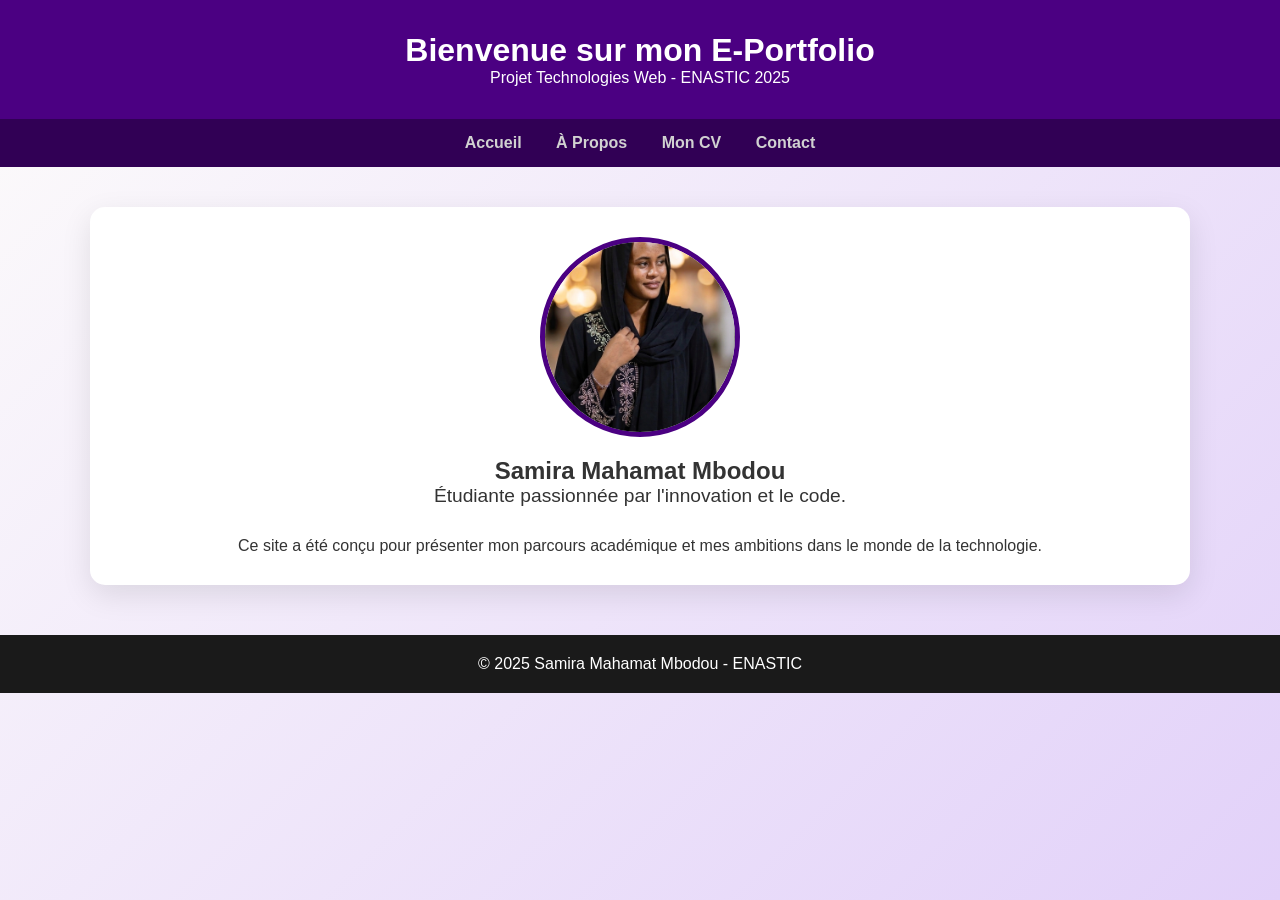
<file: index.html>
<!DOCTYPE html>
<html lang="fr">
<head>
    <meta charset="UTF-8">
    <title>Accueil - Samira Mahamat</title>
    <link rel="stylesheet" href="style.css">
</head>
<body>
    <header>
        <h1>Bienvenue sur mon E-Portfolio</h1>
        <p>Projet Technologies Web - ENASTIC 2025</p>
    </header>
    <nav>
        <a href="index.html">Accueil</a>
        <a href="about.html">À Propos</a>
        <a href="cv.html">Mon CV</a>
        <a href="contact.html">Contact</a>
    </nav>
    <main>
        <img src="samira.PNG".jpg" alt="samira" class="img-profil">
        <h2 style="text-align: center;">Samira Mahamat Mbodou</h2>
        <p style="text-align: center; font-size: 1.2rem;">Étudiante passionnée par l'innovation et le code.</p>
        <div style="margin-top: 30px; text-align: center;">
            <p>Ce site a été conçu pour présenter mon parcours académique et mes ambitions dans le monde de la technologie.</p>
        </div>
    </main>
    <footer>&copy; 2025 Samira Mahamat Mbodou - ENASTIC</footer>
</body>
</html>
</file>
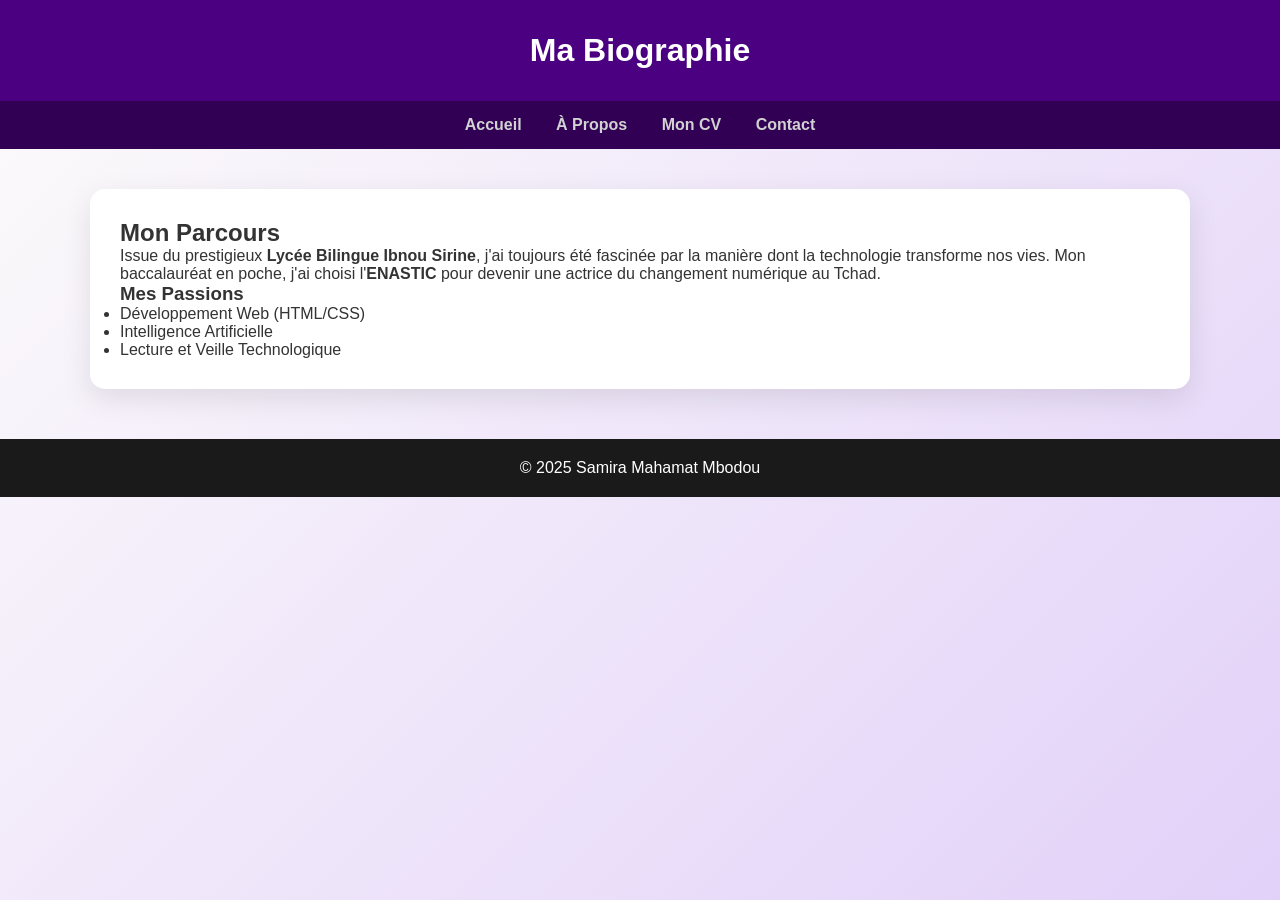
<file: about.html>
<!DOCTYPE html>
<html lang="fr">
<head>
    <meta charset="UTF-8">
    <title>À Propos - Samira Mahamat</title>
    <link rel="stylesheet" href="style.css">
</head>
<body>
    <header><h1>Ma Biographie</h1></header>
    <nav>
        <a href="index.html">Accueil</a>
        <a href="about.html">À Propos</a>
        <a href="cv.html">Mon CV</a>
        <a href="contact.html">Contact</a>
    </nav>
    <main>
        <h2>Mon Parcours</h2>
        <p>Issue du prestigieux <strong>Lycée Bilingue Ibnou Sirine</strong>, j'ai toujours été fascinée par la manière dont la technologie transforme nos vies. Mon baccalauréat en poche, j'ai choisi l'<strong>ENASTIC</strong> pour devenir une actrice du changement numérique au Tchad.</p>
        <h3>Mes Passions</h3>
        <ul>
            <li>Développement Web (HTML/CSS)</li>
            <li>Intelligence Artificielle</li>
            <li>Lecture et Veille Technologique</li>
        </ul>
    </main>
    <footer>&copy; 2025 Samira Mahamat Mbodou</footer>
</body>
</html>
</file>
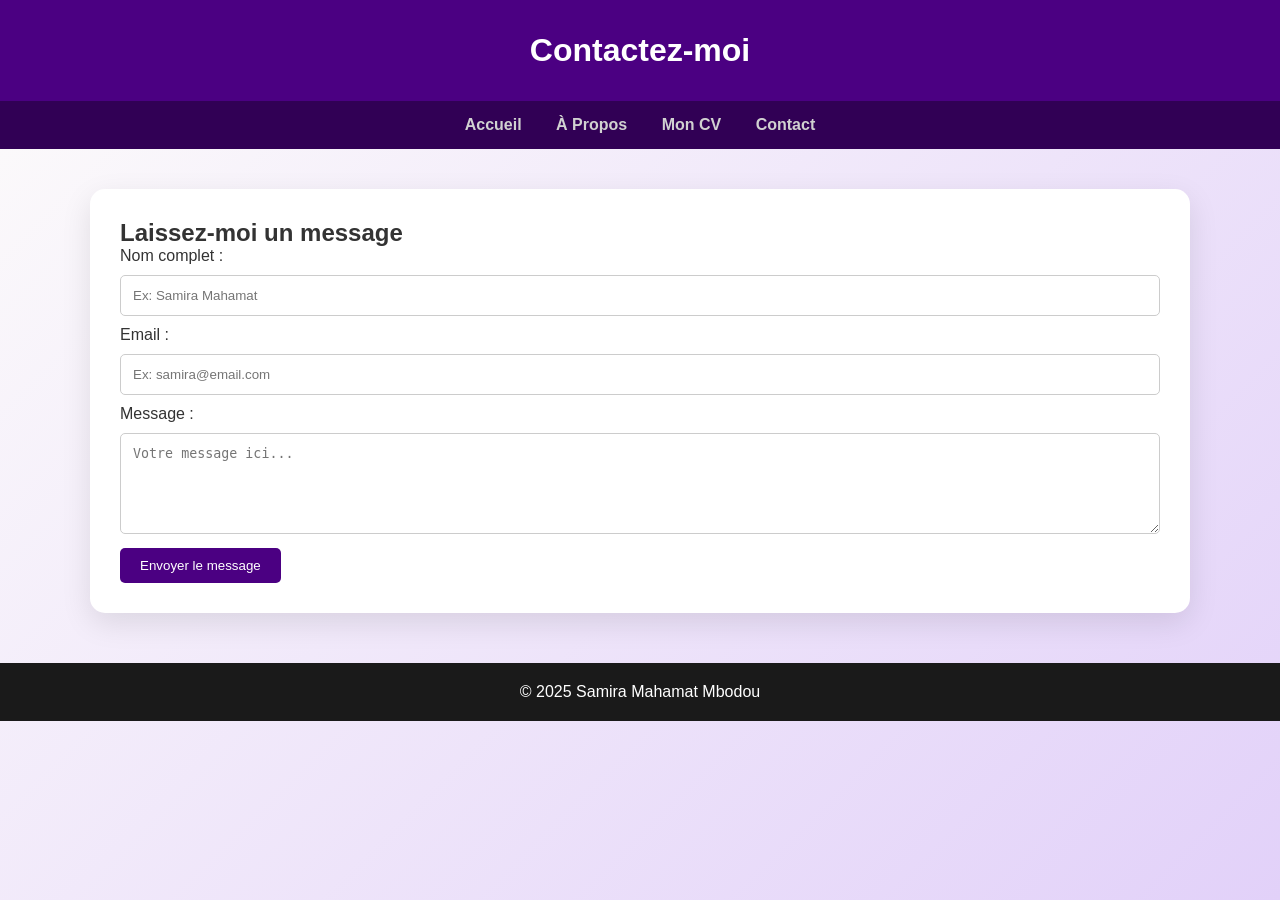
<file: contact.html>
<!DOCTYPE html>
<html lang="fr">
<head>
    <meta charset="UTF-8">
    <title>Contact - Samira Mahamat</title>
    <link rel="stylesheet" href="style.css">
</head>
<body>
    <header><h1>Contactez-moi</h1></header>
    <nav>
        <a href="index.html">Accueil</a>
        <a href="about.html">À Propos</a>
        <a href="cv.html">Mon CV</a>
        <a href="contact.html">Contact</a>
    </nav>
    <main>
        <h2>Laissez-moi un message</h2>
        <form>
            <label>Nom complet :</label>
            <input type="text" placeholder="Ex: Samira Mahamat">
            <label>Email :</label>
            <input type="email" placeholder="Ex: samira@email.com">
            <label>Message :</label>
            <textarea rows="5" placeholder="Votre message ici..."></textarea>
            <button type="button">Envoyer le message</button>
        </form>
    </main>
    <footer>&copy; 2025 Samira Mahamat Mbodou</footer>
</body>
</html>
</file>
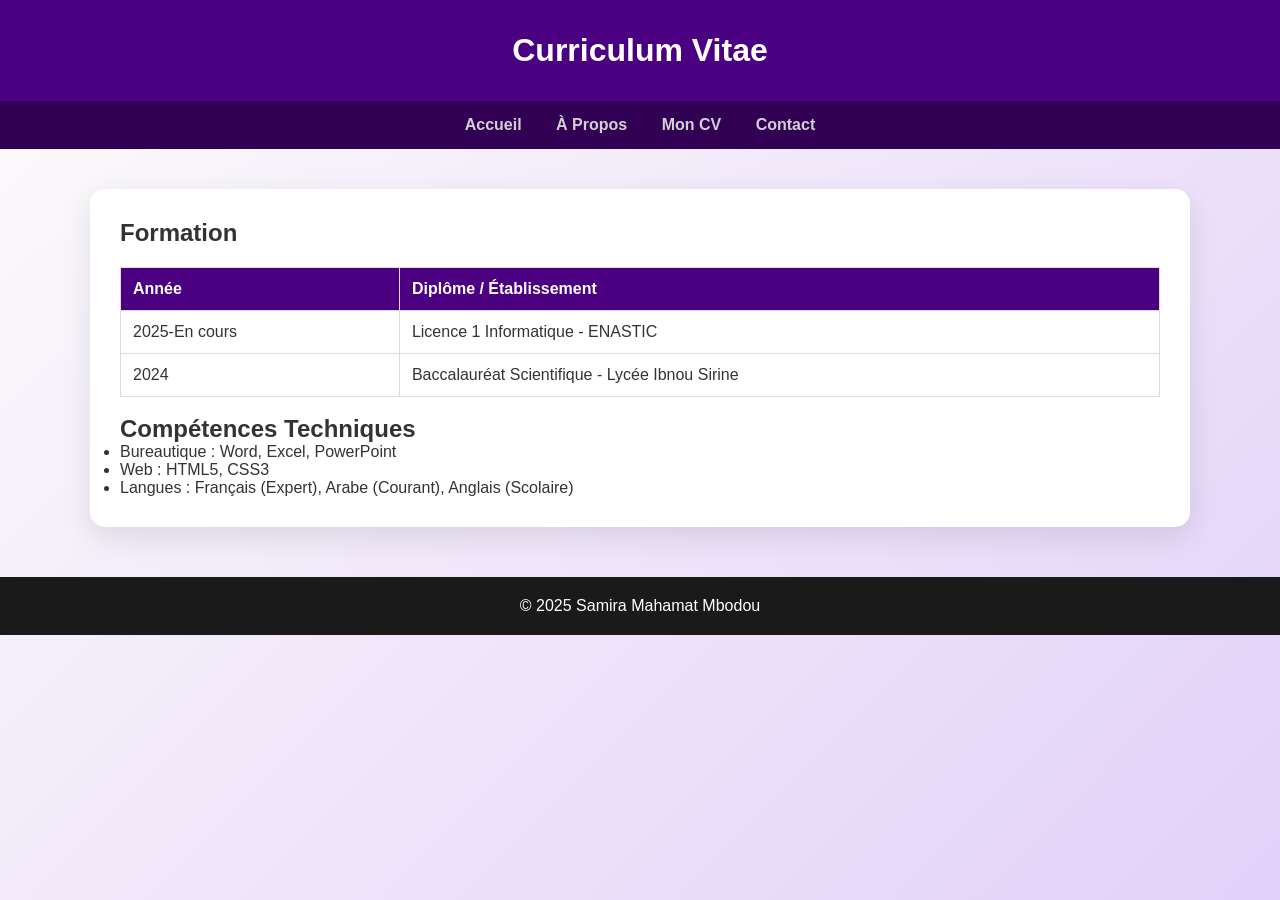
<file: cv.html>
<!DOCTYPE html>
<html lang="fr">
<head>
    <meta charset="UTF-8">
    <title>CV - Samira Mahamat</title>
    <link rel="stylesheet" href="style.css">
</head>
<body>
    <header><h1>Curriculum Vitae</h1></header>
    <nav>
        <a href="index.html">Accueil</a>
        <a href="about.html">À Propos</a>
        <a href="cv.html">Mon CV</a>
        <a href="contact.html">Contact</a>
    </nav>
    <main>
        <h2>Formation</h2>
        <table>
            <tr><th>Année</th><th>Diplôme / Établissement</th></tr>
            <tr><td>2025-En cours</td><td>Licence 1 Informatique - ENASTIC</td></tr>
            <tr><td>2024</td><td>Baccalauréat Scientifique - Lycée Ibnou Sirine</td></tr>
        </table>
        <br>
        <h2>Compétences Techniques</h2>
        <ul>
            <li>Bureautique : Word, Excel, PowerPoint</li>
            <li>Web : HTML5, CSS3</li>
            <li>Langues : Français (Expert), Arabe (Courant), Anglais (Scolaire)</li>
        </ul>
    </main>
    <footer>&copy; 2025 Samira Mahamat Mbodou</footer>
</body>
</html>
</file>
<file: style.css>
/* Fichier: style.css */
* {
    box-sizing: border-box;
    margin: 0;
    padding: 0;
}

body {
    font-family: 'Segoe UI', Tahoma, Geneva, Verdana, sans-serif;
    background: linear-gradient(135deg, #fdfcfb 0%, #e2d1f9 100%); /* Fond doux dégradé */
    color: #333;
    min-height: 100vh;
}

/* En-tête et Navigation */
header {
    background-color: #4b0082; /* Violet royal */
    color: white;
    padding: 2rem;
    text-align: center;
}

nav {
    background: #310055;
    padding: 15px;
    text-align: center;
    position: sticky;
    top: 0;
    z-index: 100;
}

nav a {
    color: #d1d1d1;
    text-decoration: none;
    margin: 0 15px;
    font-weight: bold;
    transition: 0.3s;
}

nav a:hover {
    color: #ffffff;
    text-decoration: underline;
}

/* Conteneur principal */
main {
    max-width: 1100px;
    margin: 40px auto;
    background: white;
    padding: 30px;
    border-radius: 15px;
    box-shadow: 0 10px 30px rgba(0,0,0,0.1);
}

/* Images */
.img-profil {
    width: 200px;
    height: 200px;
    border-radius: 50%;
    border: 5px solid #4b0082;
    object-fit: cover;
    display: block;
    margin: 0 auto 20px;
}

/* Pied de page */
footer {
    text-align: center;
    padding: 20px;
    background: #1a1a1a;
    color: white;
    margin-top: 50px;
}

/* Tableaux et Formulaires */
table { width: 100%; border-collapse: collapse; margin-top: 20px; }
th, td { border: 1px solid #ddd; padding: 12px; text-align: left; }
th { background-color: #4b0082; color: white; }

input, textarea { width: 100%; padding: 12px; margin: 10px 0; border: 1px solid #ccc; border-radius: 5px; }
button { background: #4b0082; color: white; padding: 10px 20px; border: none; border-radius: 5px; cursor: pointer; }
</file>
